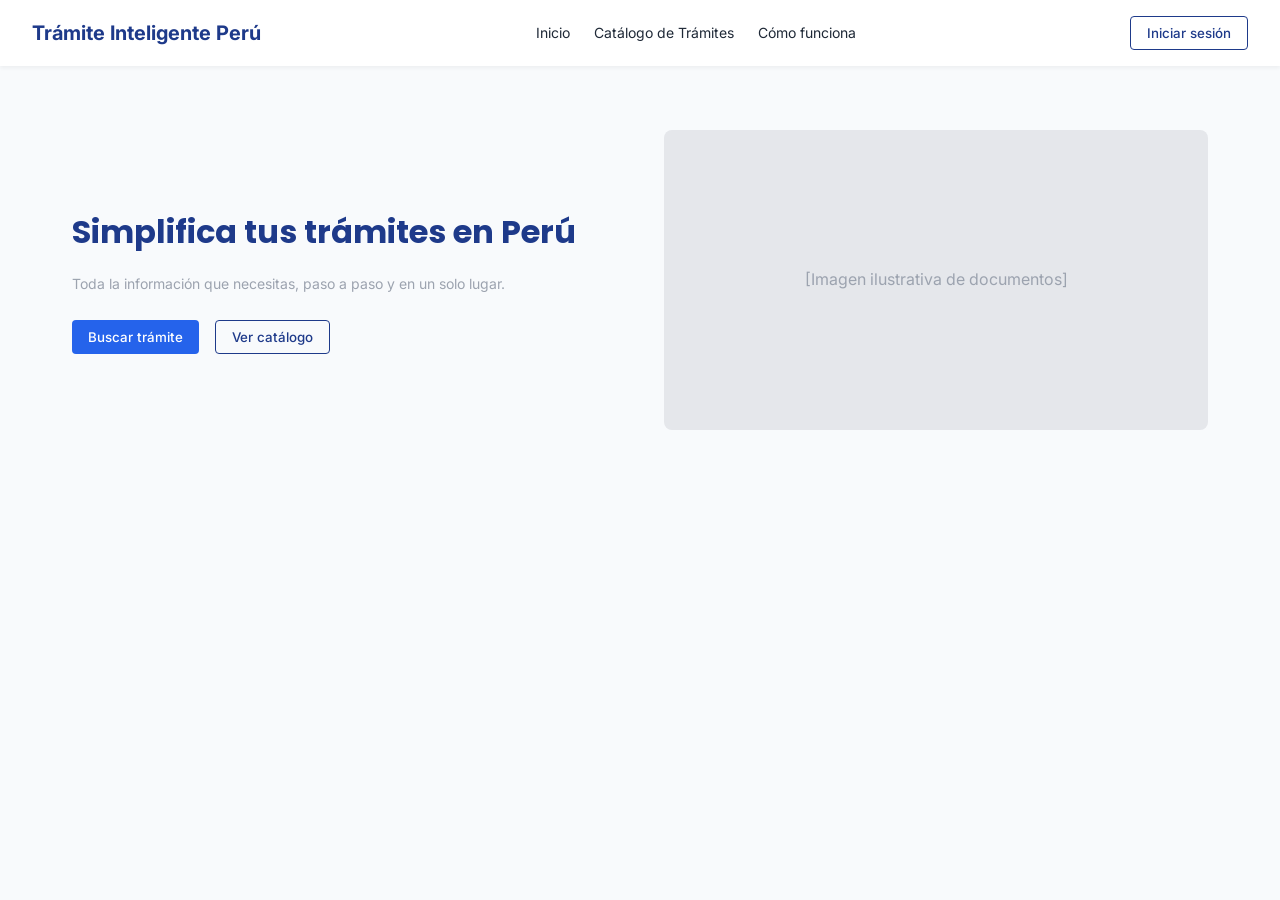
<file: index.html>
<!DOCTYPE html>
<html lang="es">
<head>
    <meta charset="UTF-8">
    <meta name="viewport" content="width=device-width, initial-scale=1.0">
    <title>Trámite Inteligente Perú</title>
    <link href="https://fonts.googleapis.com/css2?family=Inter:wght@400;500&family=Poppins:wght@600;700&display=swap" rel="stylesheet">
    
    <style>
        /* Guía de Estilos (Style Guidelines) */
        :root {
            --primario: #1E3A8A;
            --acento: #2563EB;
            --fondo: #F8FAFC;
            --texto: #1F2937;
            --texto-secundario: #9CA3AF;
            --exito: #10B981;
            --error: #EF4444;
            --font-heading: 'Poppins', sans-serif;
            --font-body: 'Inter', sans-serif;
        }

        * {
            margin: 0;
            padding: 0;
            box-sizing: border-box;
        }

        body {
            font-family: var(--font-body);
            background-color: var(--fondo);
            color: var(--texto);
            line-height: 1.6;
        }

        h1, h2, h3 {
            font-family: var(--font-heading);
            color: var(--primario);
        }

        /* Navbar */
        header {
            background-color: #ffffff;
            padding: 16px 32px;
            display: flex;
            justify-content: space-between;
            align-items: center;
            box-shadow: 0 2px 4px rgba(0,0,0,0.05);
        }

        .logo {
            font-weight: 700;
            font-size: 20px;
            color: var(--primario);
        }

        nav ul {
            list-style: none;
            display: flex;
            gap: 24px;
        }

        nav a {
            text-decoration: none;
            color: var(--texto);
            font-size: 14px;
        }

        .btn-primary {
            background-color: var(--acento);
            color: white;
            border: none;
            padding: 8px 16px;
            border-radius: 4px;
            cursor: pointer;
            font-family: var(--font-body);
            font-weight: 500;
        }

        .btn-secondary {
            background-color: transparent;
            color: var(--primario);
            border: 1px solid var(--primario);
            padding: 8px 16px;
            border-radius: 4px;
            cursor: pointer;
            font-family: var(--font-body);
            font-weight: 500;
        }

        /* Secciones Principales */
        .view-section {
            display: none;
        }

        .view-section.active {
            display: block;
        }

        /* Landing Page - Hero */
        .hero {
            display: flex;
            padding: 64px 32px;
            max-width: 1200px;
            margin: 0 auto;
            align-items: center;
            gap: 48px;
        }

        .hero-content {
            flex: 1;
        }

        .hero h1 {
            font-size: 32px;
            margin-bottom: 16px;
        }

        .hero p {
            font-size: 14px;
            margin-bottom: 24px;
            color: var(--texto-secundario);
        }

        .hero-image {
            flex: 1;
            background-color: #E5E7EB;
            height: 300px;
            border-radius: 8px;
            display: flex;
            align-items: center;
            justify-content: center;
            color: var(--texto-secundario);
        }

        /* Dashboard de Ciudadano */
        .dashboard-container {
            display: flex;
            height: calc(100vh - 70px);
        }

        .sidebar {
            width: 250px;
            background-color: #ffffff;
            border-right: 1px solid #E5E7EB;
            padding: 24px 0;
        }

        .sidebar-item {
            padding: 12px 24px;
            cursor: pointer;
            border-bottom: 1px solid #F3F4F6;
        }

        .sidebar-item:hover {
            background-color: var(--fondo);
            color: var(--acento);
        }

        .main-content {
            flex: 1;
            padding: 48px;
            background-color: var(--fondo);
        }

        .search-container {
            background-color: #ffffff;
            padding: 32px;
            border-radius: 8px;
            box-shadow: 0 2px 8px rgba(0,0,0,0.05);
            max-width: 600px;
        }

        .search-box {
            display: flex;
            gap: 16px;
            margin-top: 16px;
        }

        .search-input {
            flex: 1;
            padding: 12px;
            border: 1px solid #D1D5DB;
            border-radius: 4px;
            font-family: var(--font-body);
        }
    </style>
</head>
<body>

    <header>
        <div class="logo">Trámite Inteligente Perú</div>
        <nav>
            <ul>
                <li><a href="#" onclick="showView('landing')">Inicio</a></li>
                <li><a href="#">Catálogo de Trámites</a></li>
                <li><a href="#">Cómo funciona</a></li>
            </ul>
        </nav>
        <button class="btn-secondary" onclick="showView('dashboard')">Iniciar sesión</button>
    </header>

    <main id="landing" class="view-section active">
        <section class="hero">
            <div class="hero-content">
                <h1>Simplifica tus trámites en Perú</h1>
                <p>Toda la información que necesitas, paso a paso y en un solo lugar.</p>
                <div style="display: flex; gap: 16px;">
                    <button class="btn-primary" onclick="showView('dashboard')">Buscar trámite</button>
                    <button class="btn-secondary">Ver catálogo</button>
                </div>
            </div>
            <div class="hero-image">
                [Imagen ilustrativa de documentos]
            </div>
        </section>
    </main>

    <main id="dashboard" class="view-section">
        <div class="dashboard-container">
            <aside class="sidebar">
                <div class="sidebar-item"><strong>Dashboard</strong></div>
                <div class="sidebar-item">Catálogo de Trámites</div>
                <div class="sidebar-item">Entidades del Estado</div>
                <div class="sidebar-item" style="margin-top: 24px; color: var(--texto-secundario);">Mi Espacio</div>
                <div class="sidebar-item">Guías Guardadas</div>
                <div class="sidebar-item">Historial de Búsqueda</div>
                <div class="sidebar-item" style="margin-top: auto;" onclick="showView('landing')">Cerrar sesión</div>
            </aside>
            <section class="main-content">
                <h2>¿Qué buscas hoy?</h2>
                <div class="search-container">
                    <p>Buscador Predictivo</p>
                    <div class="search-box">
                        <input type="text" class="search-input" placeholder="Escribe 'DNI' o intenta con otro término...">
                        <button class="btn-primary">Buscar</button>
                    </div>
                </div>
            </section>
        </div>
    </main>

    <script>
        function showView(viewId) {
            // Ocultar todas las vistas
            document.querySelectorAll('.view-section').forEach(el => {
                el.classList.remove('active');
            });
            // Mostrar la vista seleccionada
            document.getElementById(viewId).classList.add('active');
        }
    </script>
</body>
</html>
</file>
